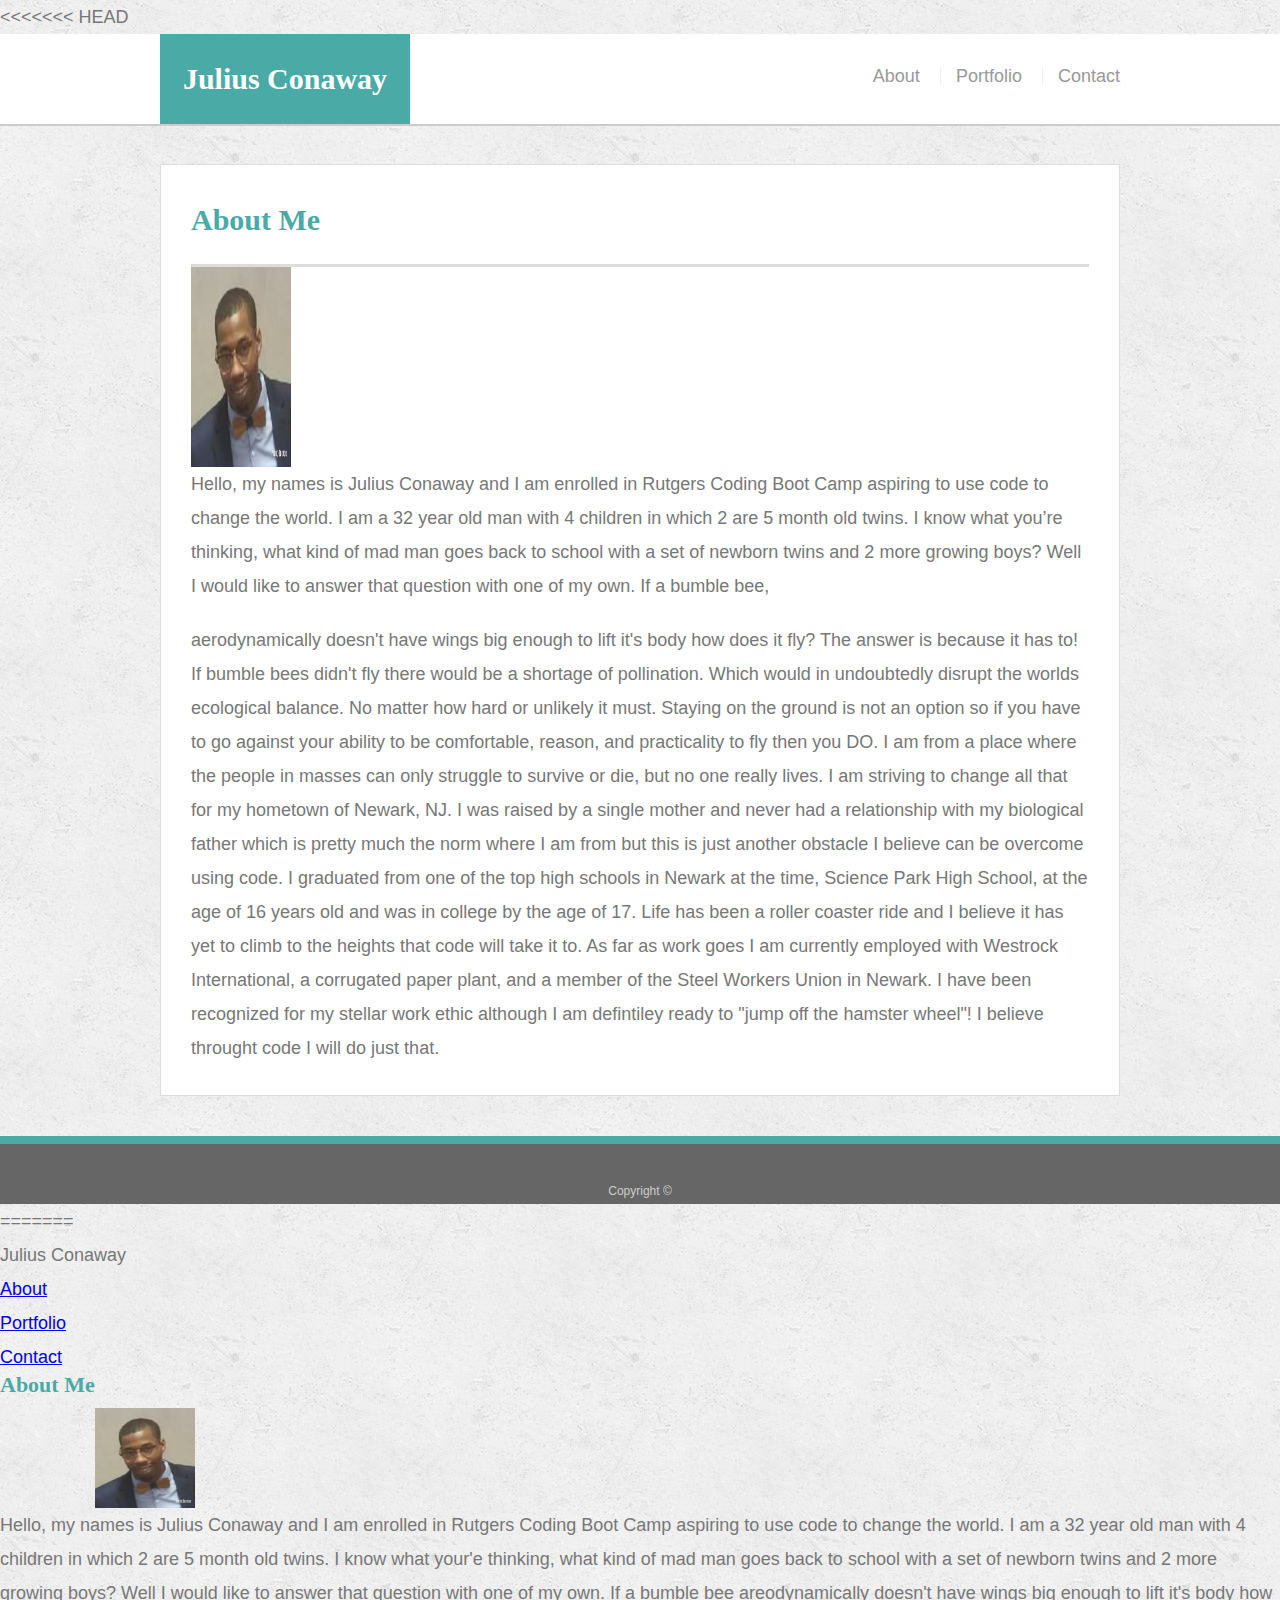
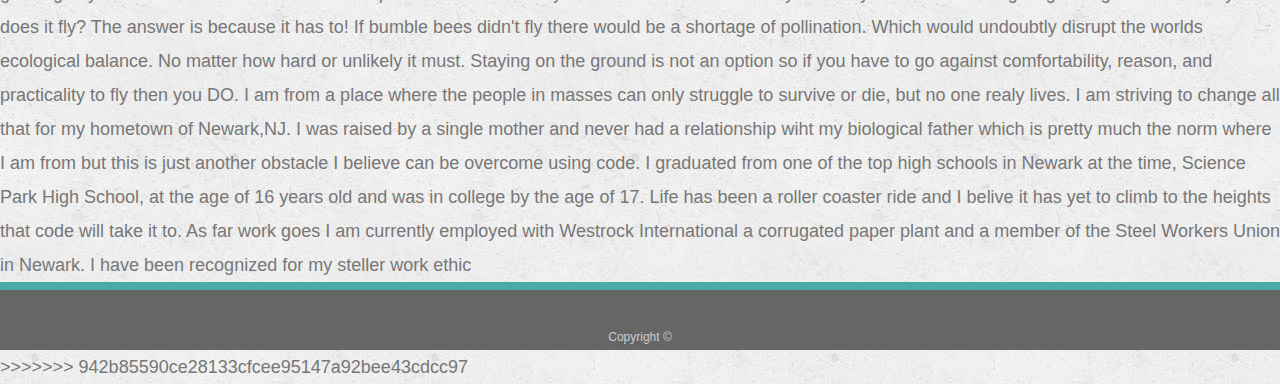
<file: index.html>
<<<<<<< HEAD
<!doctype html>
<html lang="en-us">

<head>
  <meta charset="UTF-8">
  <title>About | Julius Conaway</title>
  <link rel="stylesheet" href="https://stackpath.bootstrapcdn.com/bootstrap/4.1.3/css/bootstrap.min.css" integrity="sha384-MCw98/SFnGE8fJT3GXwEOngsV7Zt27NXFoaoApmYm81iuXoPkFOJwJ8ERdknLPMO" crossorigin="anonymous">

  <link rel="stylesheet" type="text/css" href="assets/css/style.css">
</head>

<body>

  <header id="masthead">
    <div class="container">
      <a href="index.html" id="logo">Julius Conaway</a>
      <nav>
        <a href="index.html">About</a>
        <a href="portfolio.html">Portfolio</a>
        <a href="contact.html">Contact</a>
      </nav>
    </div>
  </header>

  <div id="main-container" class="container">
        <section class="main-section">
      <h1>About Me</h1>
      <div class="row">
            <img class="img-circle col-md-4" src="assets/images/Head-Shot.jpg" alt="Head-Shot" style="width:100px;height:200px;">
            <p class="col-md-8">
            
                Hello, my names is Julius Conaway and I am enrolled in Rutgers Coding Boot Camp aspiring to
                use code to change the world. I am a 32 year old man with 4 children in which 2 are 5 month old
                twins. I know what you’re thinking, what kind of mad man goes back to school with a set of
                newborn twins and 2 more growing boys? Well I would like to answer that question with one of my
                own. If a bumble bee,<p>aerodynamically doesn't have wings big enough to lift it's body how does it fly?
                The answer is because it has to! If bumble bees didn't fly there would be a shortage of pollination.
                Which would in undoubtedly disrupt the worlds ecological balance. No matter how hard or unlikely it
                must. Staying on the ground is not an option so if you have to go against your ability to be comfortable,
                reason, and practicality to fly then you DO. I am from a place where the people in masses can only struggle
                to survive or die, but no one really lives. I am striving to change all that for my hometown of
                Newark, NJ. I was raised by a single mother and never had a relationship with my biological father
                which is pretty much the norm where I am from but this is just another obstacle I believe can be
                overcome using code. I graduated from one of the top high schools in Newark at the time, Science
                Park High School, at the age of 16 years old and was in college by the age of 17. Life has been
                a roller coaster ride and I believe it has yet to climb to the heights that code will take it to.
                As far as work goes I am currently employed with Westrock International, a corrugated paper plant,
                and a member of the Steel Workers Union in Newark. I have been recognized for my stellar work ethic 
                although I am defintiley ready to "jump off the hamster wheel"! I believe throught code I will do just
                that.
               
            </div>
            </p>

        </section>

    </div>

    <footer>
            Copyright &copy;
        </div>
    </footer>
    </body>

=======
<!DOCTYPE html>
<html lang="en">

<head>
    <meta charset="UTF-8">
    <meta name="viewport" content="width=device-width, initial-scale=1.0">
    <meta http-equiv="X-UA-Compatible" content="ie=edge">
    <title>Julius Conaway</title>
    <link rel="stylesheet" type="text/css" href="assets/css/reset.css">
    <link rel="stylesheet" type="text/css" href="assets/css/style.css">
</head>

<body>
    <div class="tablink">
        <header>Julius Conaway
            <ul id="horizontal-list">
                <li><a href="news.asp">About</a></li>
                <li><a href="contact.asp">Portfolio</a></li>
                <li><a href="about.asp">Contact</a></li>
            </ul>
        </header>
    </div>
    <div class="page">
        <h2>About Me</h2>
        <br>


        <img src="assets/images/Head-Shot.jpg" alt="Head Shot" style="width:100px;height:100px;">


        <p>
            Hello, my names is Julius Conaway and I am enrolled in Rutgers Coding Boot Camp aspiring to
            use code to change the world. I am a 32 year old man with 4 children in which 2 are 5 month old
            twins. I know what your'e thinking, what kind of mad man goes back to school with a set of
            newborn twins and 2 more growing boys? Well I would like to answer that question with one of my
            own. If a bumble bee areodynamically doesn't have wings big enough to lift it's body how does it fly?
            The answer is because it has to! If bumble bees didn't fly there would be a shortage of pollination.
            Which would undoubtly disrupt the worlds ecological balance. No matter how hard or unlikely it must.
            Staying on the ground is not an option so if you have to go against comfortability, reason, and
            practicality to fly then you DO. I am from a place where the people in masses can only struggle
            to survive or die, but no one realy lives. I am striving to change all that for my hometown of
            Newark,NJ. I was raised by a single mother and never had a relationship wiht my biological father
            which is pretty much the norm where I am from but this is just another obstacle I believe can be
            overcome using code. I graduated from one of the top high schools in Newark at the time, Science
            Park High School, at the age of 16 years old and was in college by the age of 17. Life has been
            a roller coaster ride and I belive it has yet to climb to the heights that code will take it to.
            As far work goes I am currently employed with Westrock International a corrugated paper plant
            and a member of the Steel Workers Union in Newark. I have been recognized for my steller work ethic

        </p>
    </div>

    <footer> Copyright &copy;
        
    </footer>

    </div>

</body>

>>>>>>> 942b85590ce28133cfcee95147a92bee43cdcc97
</html>
</file>
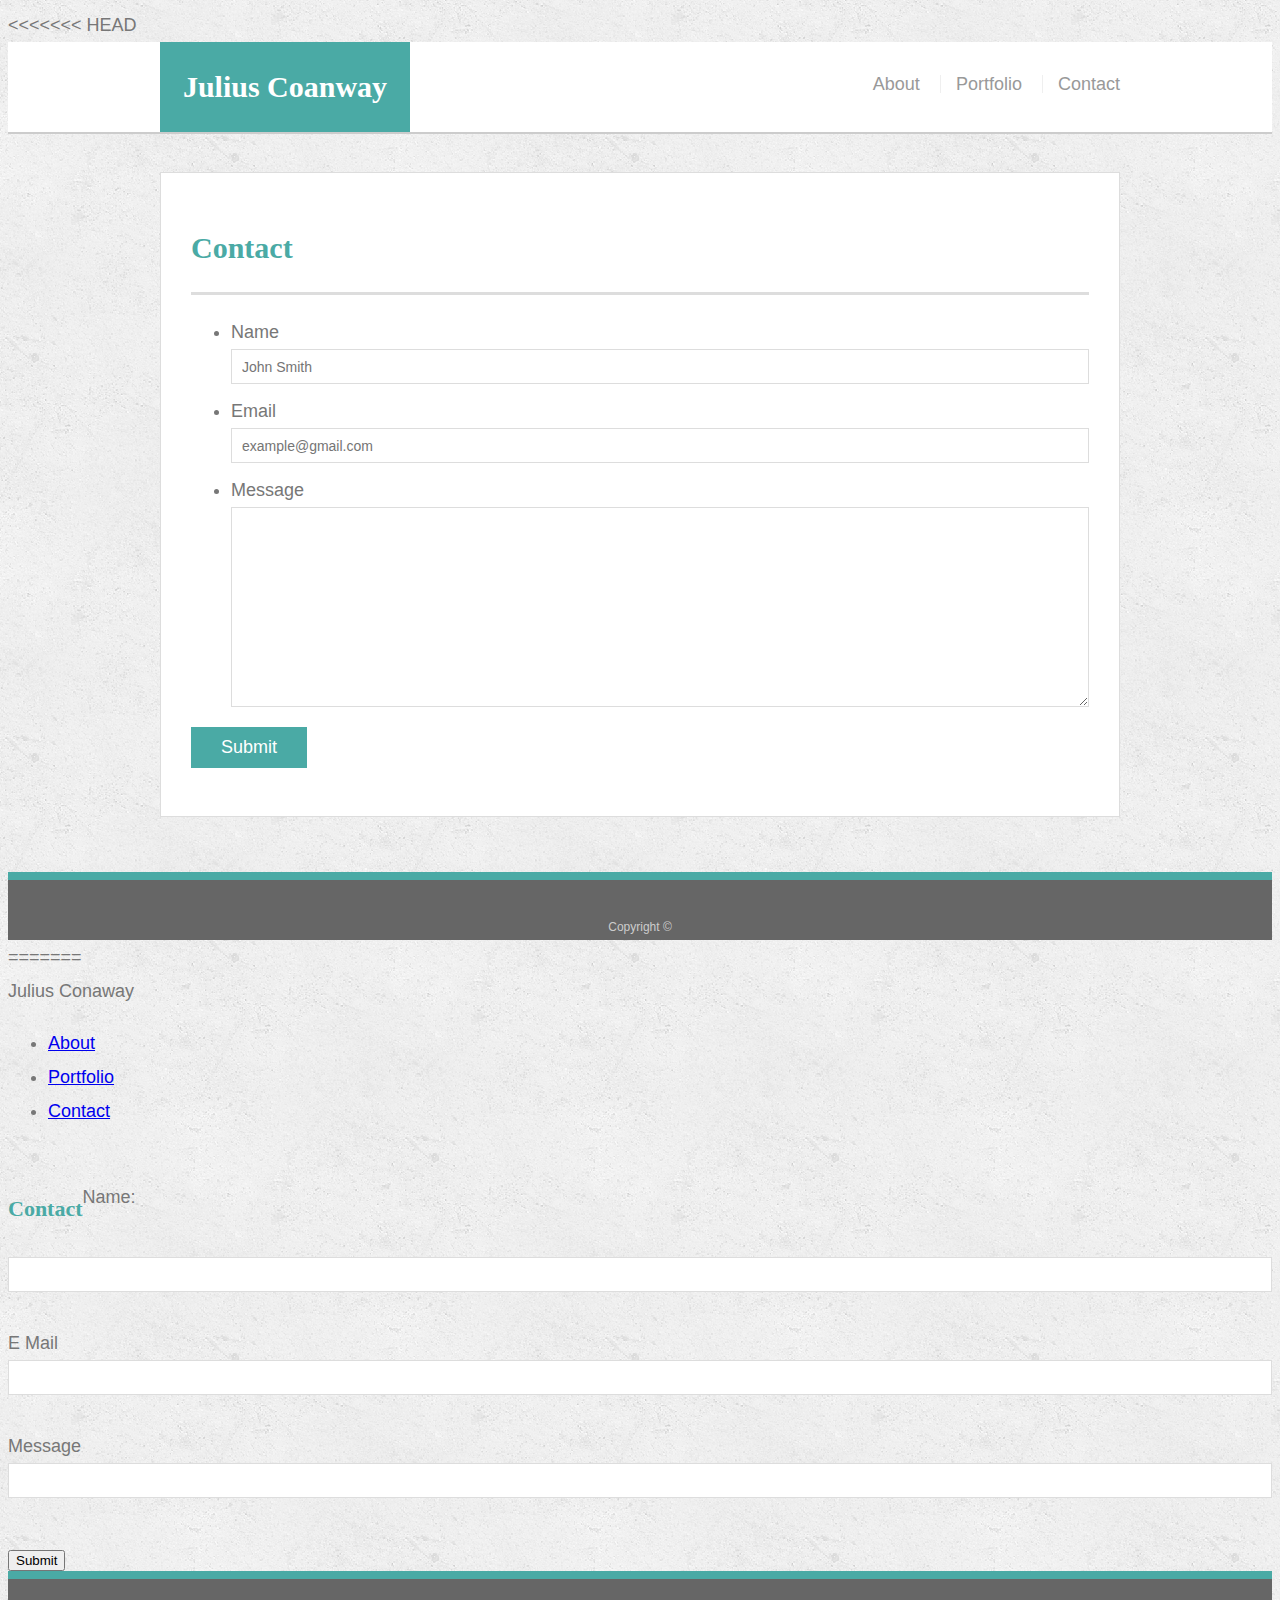
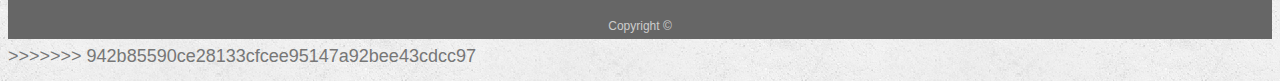
<file: contact.html>
<<<<<<< HEAD
<!doctype html>
<html lang="en-us">

<head>
  <meta charset="UTF-8">
  <title>Contact | Julius Conaway</title>
  <link rel="stylesheet" href="https://stackpath.bootstrapcdn.com/bootstrap/4.1.3/css/bootstrap.min.css" integrity="sha384-MCw98/SFnGE8fJT3GXwEOngsV7Zt27NXFoaoApmYm81iuXoPkFOJwJ8ERdknLPMO" crossorigin="anonymous">
   
  <link rel="stylesheet" type="text/css" href="assets/css/style.css">
</head>

<body>

  <header id="masthead">
    <div class="container">
      <a href="index.html" id="logo">Julius Coanway</a>
      <nav>
        <a href="index.html">About</a>
        <a href="portfolio.html">Portfolio</a>
        <a href="contact.html">Contact</a>
      </nav>
    </div>
  </header>

  <div id="main-container" class="container">
    <section class="main-section">
      <h1>Contact</h1>

      <form id="contact-form">
        <ul>
          <li>
            <label for="name">Name</label>
            <input type="text" id="name" name="name" placeholder="John Smith" required="required">
          </li>
          <li>
            <label for="email">Email</label>
            <input type="email" id="email" name="email" placeholder="example@gmail.com" required="required">
          </li>
          <li>
            <label for="message">Message</label>
            <textarea id="message" name="message" required="required"></textarea>
          </li>
        </ul>
        <input type="submit">
      </form>

    </section>

  </div>

  <footer>
    <div class="container">
      Copyright &copy; 
    </div>
  </footer>
  
</body>

</html>
=======
<!DOCTYPE html>
<html lang="en">
<head>
    <meta charset="UTF-8">
    <meta name="viewport" content="width=device-width, initial-scale=1.0">
    <meta http-equiv="X-UA-Compatible" content="ie=edge">
    <title>Julius Conaway</title>
    <link rel="stylesheet" type="text/css" href="assets/css/style.css">
</head>
<body>
        <header>Julius Conaway
                <ul id="horizontal-list">
                    <li><a href="news.asp">About</a></li>
                    <li><a href="contact.asp">Portfolio</a></li>
                    <li><a href="about.asp">Contact</a></li>
                </ul>
            </header>
          </header>
          <br>
          <h2>Contact</h2>
          <form>
                Name:<br>
                <input type="text" name="Name"><br>
                E Mail<br>
                <input type="text" name="E Mail"> <br>
                Message<br>
                <input type="text" name="Message">
              </form>
              <br>
    <button type="button">Submit</button>
          <br>
          <footer> Copyright &copy;
        
            </footer>

</body>
</html>
>>>>>>> 942b85590ce28133cfcee95147a92bee43cdcc97
</file>
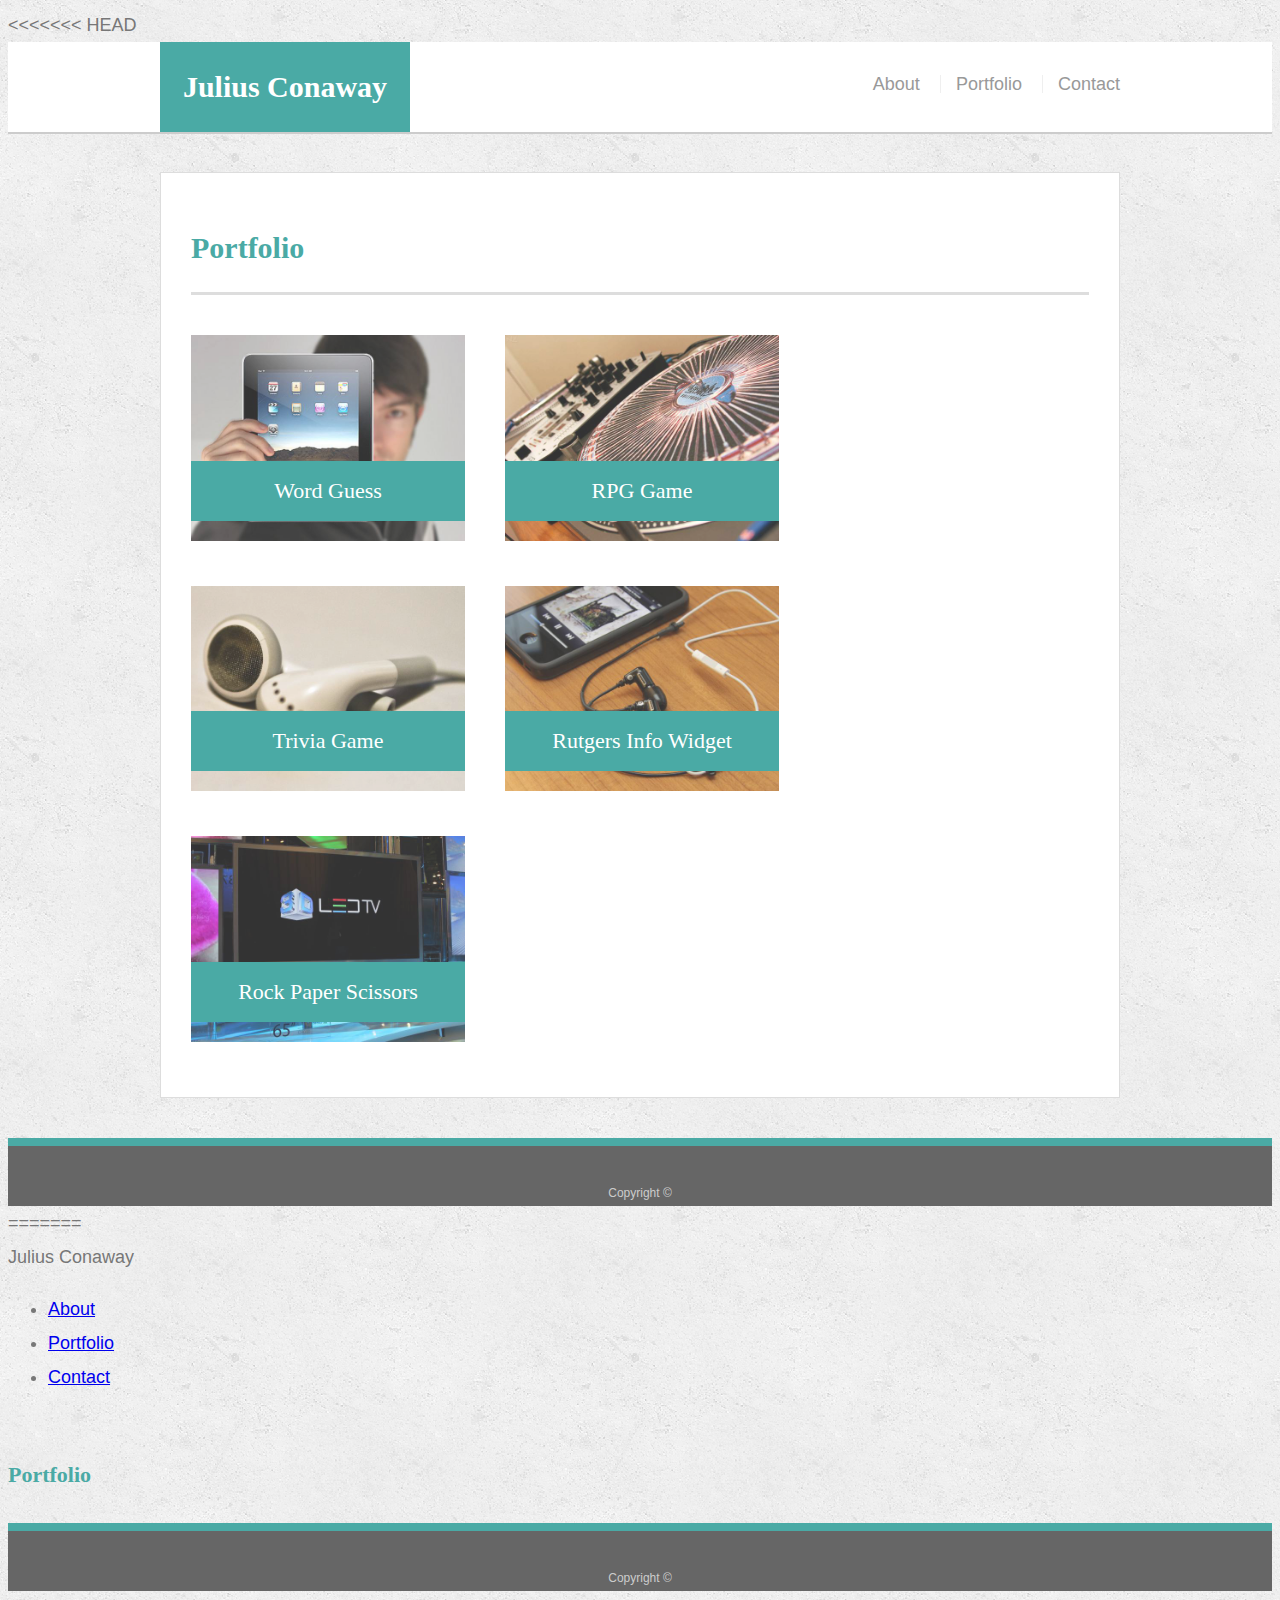
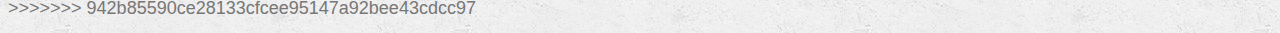
<file: portfolio.html>
<<<<<<< HEAD
<!doctype html>
<html lang="en-us">

<head>
  <meta charset="UTF-8">
  <title>Portfolio | Julius Conaway</title>
  <link rel="stylesheet" href="https://stackpath.bootstrapcdn.com/bootstrap/4.1.3/css/bootstrap.min.css" integrity="sha384-MCw98/SFnGE8fJT3GXwEOngsV7Zt27NXFoaoApmYm81iuXoPkFOJwJ8ERdknLPMO" crossorigin="anonymous">
  
  <link rel="stylesheet" type="text/css" href="assets/css/style.css">
  
</head>

<body>

  <header id="masthead">
    <div class="container">
      <a href="index.html" id="logo">Julius Conaway</a>
      <nav>
        <a href="index.html">About</a>
        <a href="portfolio.html">Portfolio</a>
        <a href="contact.html">Contact</a>
      </nav>
    </div>
  </header>

  <div id="main-container" class="container">
    <section class="main-section">
      <h1>Portfolio</h1>

      <div class="work">
        <img src="assets/images/technics-q-c-640-480-1.jpg" alt="Word Guess">
        
        <h3>Word Guess</h3>
      </div>
      <div class="work">
        <img src="assets/images/technics-q-c-640-480-2.jpg" alt="RPG Game">

        <h3>RPG Game</h3>
      </div>
      <div class="work">
        <img src="assets/images/technics-q-c-640-480-5.jpg" alt="Trivia Game">

        <h3>Trivia Game</h3>
      </div>
      <div class="work">
        <img src="assets/images/technics-q-c-640-480-7.jpg" alt="Rutgers Info Widget">

        <h3>Rutgers Info Widget</h3>
      </div>
      <div class="work">
        <img src="assets/images/technics-q-c-640-480-9.jpg" alt="Rock Paper Scissors">

        <h3>Rock Paper Scissors</h3>
      </div>

    </section>

  </div>

  <footer>
    <div class="container">
      Copyright &copy; 
    </div>
  </footer>
    
</body>

=======
<!DOCTYPE html>
<html lang="en">
<head>
    <meta charset="UTF-8">
    <meta name="viewport" content="width=device-width, initial-scale=1.0">
    <meta http-equiv="X-UA-Compatible" content="ie=edge">
    <title>Julius Conaway</title>
    <link rel="stylesheet" type="text/css" href="assets/css/style.css">
</head>
<body>
        <header>Julius Conaway
                <ul id="horizontal-list">
                    <li><a href="news.asp">About</a></li>
                    <li><a href="contact.asp">Portfolio</a></li>
                    <li><a href="about.asp">Contact</a></li>
                </ul>
            </header>
          <br>
          <h2>Portfolio</h2>
          <br>
          
          <footer> Copyright &copy;
        
            </footer>

</body>
>>>>>>> 942b85590ce28133cfcee95147a92bee43cdcc97
</html>
</file>
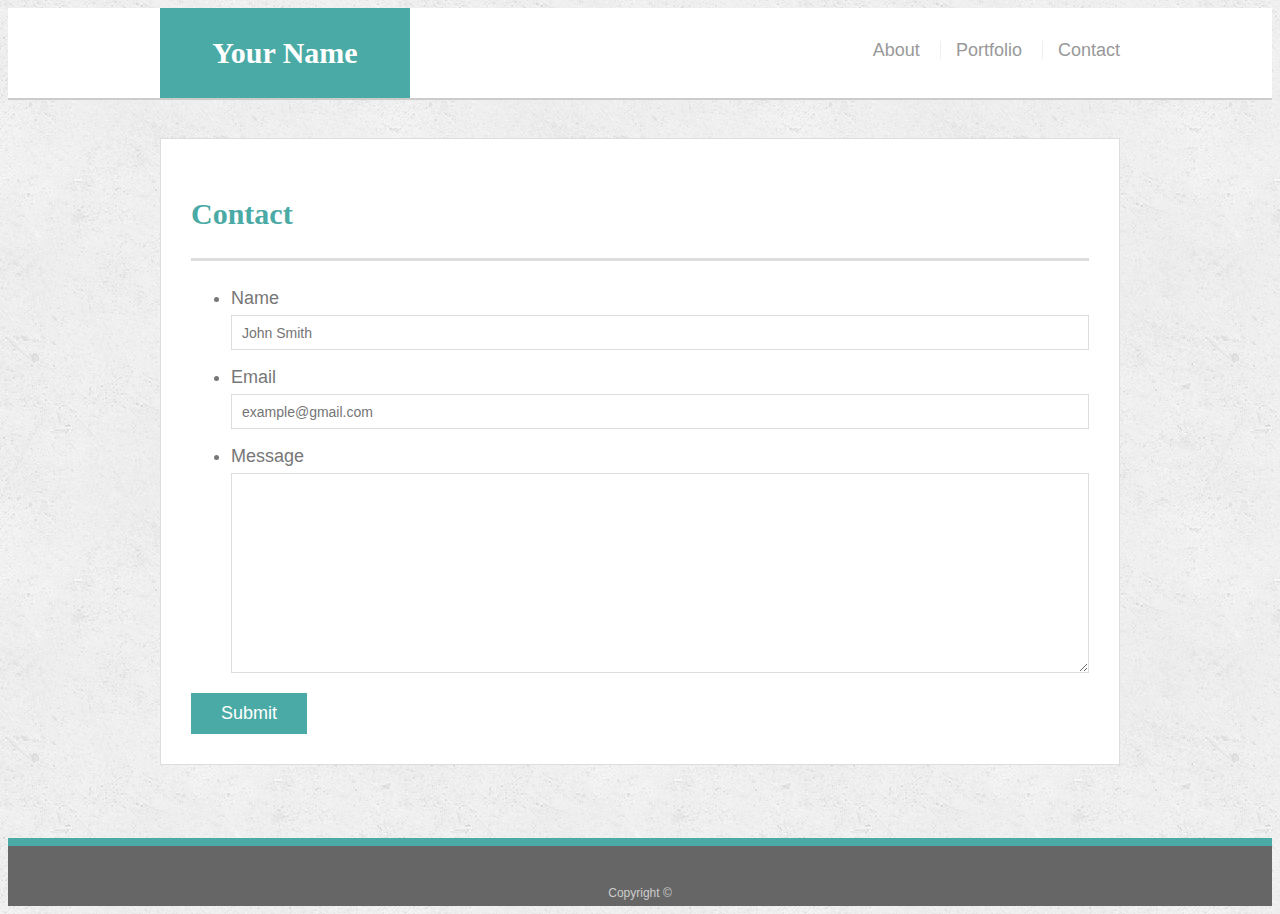
<file: solution-contact.html>
<!doctype html>
<html lang="en-us">

<head>
  <meta charset="UTF-8">
  <title>Contact | Your Name</title>
  <link rel="stylesheet" type="text/css" href="assets/css/style.css">
</head>

<body>

  <header id="masthead">
    <div class="container">
      <a href="index.html" id="logo">Your Name</a>
      <nav>
        <a href="index.html">About</a>
        <a href="portfolio.html">Portfolio</a>
        <a href="contact.html">Contact</a>
      </nav>
    </div>
  </header>

  <div id="main-container" class="container">
    <section class="main-section">
      <h1>Contact</h1>

      <form id="contact-form">
        <ul>
          <li>
            <label for="name">Name</label>
            <input type="text" id="name" name="name" placeholder="John Smith" required="required">
          </li>
          <li>
            <label for="email">Email</label>
            <input type="email" id="email" name="email" placeholder="example@gmail.com" required="required">
          </li>
          <li>
            <label for="message">Message</label>
            <textarea id="message" name="message" required="required"></textarea>
          </li>
        </ul>
        <input type="submit">
      </form>

    </section>

  </div>

  <footer>
    <div class="container">
      Copyright &copy; 
    </div>
  </footer>
</body>

</html>
</file>
<file: assets/css/style.css>
body {
  font-family: Arial, "Helvetica Neue", Helvetica, sans-serif;
  font-size: 18px;
  line-height: 34px;
  color: #777;
  background: url("../images/concrete_seamless.png");
  offset-position: 0%;
}

* {
  box-sizing: border-box;
}

/* general */

.container {
  width: 100%;
  max-width: 960px;
  margin: 0 auto;
  clear: both;
}


h2,
h3,
p {
  margin-bottom: 20px;
  flex-wrap: wrap;
  float: left;
}

p:last-child {
  margin-bottom: 0;
}

pull-left {
  float: left;
}

h2,
h3 {
  font-family: Georgia, Times, "Times New Roman", serif;
  font-weight: 700;
  color: #4aaaa5;
  border-bottom: #777, 2px;
}

h1  {
  padding-bottom: 20px;
  font-size: 30px;
  line-height: 49px;
  border-bottom: 3px solid #ddd;
  font-family: 'Georgia', Times, Times New Roman, serif;
  font-weight: 700;
  color: #4aaaa5;
  border-bottom: #777, 2px;

}

h2,
h3 {
  font-family: 'Georgia', Times, Times New Roman, serif;
  font-weight: 700;
  color: #4aaaa5;
  font-size: 22px;
}

/* header */

#masthead {
  position: fixed;
  z-index: 99;
  width: 100%;
  margin: 0 0 30px;
  overflow: auto;
  color: #fff;
  background: #fff;
  border-bottom: 2px solid #ccc;
}

#logo {
  float: left;
  width: 250px;
  height: 90px;
  font-family: Georgia, Times, "Times New Roman", serif;
  font-size: 30px;
  font-weight: 700;
  line-height: 90px;
  color: #fff;
  text-align: center;
  text-decoration: none;
  background: #4aaaa5;
}

nav {
  float: right;
  margin-top: 25px;
}

nav a {
  display: inline-block;
  padding-left: 15px;
  margin-left: 15px;
  line-height: 18px;
  color: #999;
  text-decoration: none;
  border-left: 1px solid #efefef;
}

nav a:first-child {
  border-left: 0 none;
}

/* footer */

footer {
  padding: 30px 0;
  clear: both;
  font-size: 12px;
  color: #fff;
  color: #ccc;
  text-align: center;
  background: #666;
  border-top: 8px solid #4aaaa5;
  height: 50px;
}

h3, h2 {
  padding-bottom: 20px;
  margin-bottom: 15px;
  line-height: 22px;
  border-bottom: 2px solid #eee;
}

/* main */

#main-container {
  padding-top: 130px;
  min-height: calc(100vh - 70px);
}

.main-section {
  float: left;
  width: 100%;
  max-width: 960px;
  padding: 30px;
  margin: 0 0 40px;
  background: #fff;
  border: 1px solid #ddd;
}

/* portfolio page */

.work {
  position: relative;
  float: left;
  width: 274px;
  margin: 20px 0 25px;
  overflow: auto;
}

.work:nth-child(even) {
  margin-right: 40px;
}

.work img {
  width: 100%;
  border: 0 none;
  opacity: 0.8;
}

.work h3 {
  position: absolute;
  bottom: 20px;
  width: 100%;
  padding: 15px;
  margin-bottom: 0;
  font-weight: 300;
  line-height: 30px;
  color: #fff;
  text-align: center;
  background: #4aaaa5;
  border-bottom: 0;
}

.auth-image {
  float: left;
  width: 200px;
  height: auto;
  margin-top: 10px;
  margin-right: 25px;
}

/* contact page */

#contact-form ul {
  margin-bottom: 20px;
}

#contact-form li {
  margin-bottom: 10px;
}

label,
input[type=text],
input[type=email],
textarea {
  display: block;
  width: 100%;
}

input[type=text],
input[type=email],
textarea {
  height: 35px;
  padding: 0 10px;
  font-size: 14px;
  border: 1px solid #ddd;
}

textarea {
  height: 200px;
}

input[type=submit] {
  padding: 10px 30px;
  font-size: 18px;
  color: #fff;
  cursor: pointer;
  background: #4aaaa5;
  border: 0 none;
}
</file>
